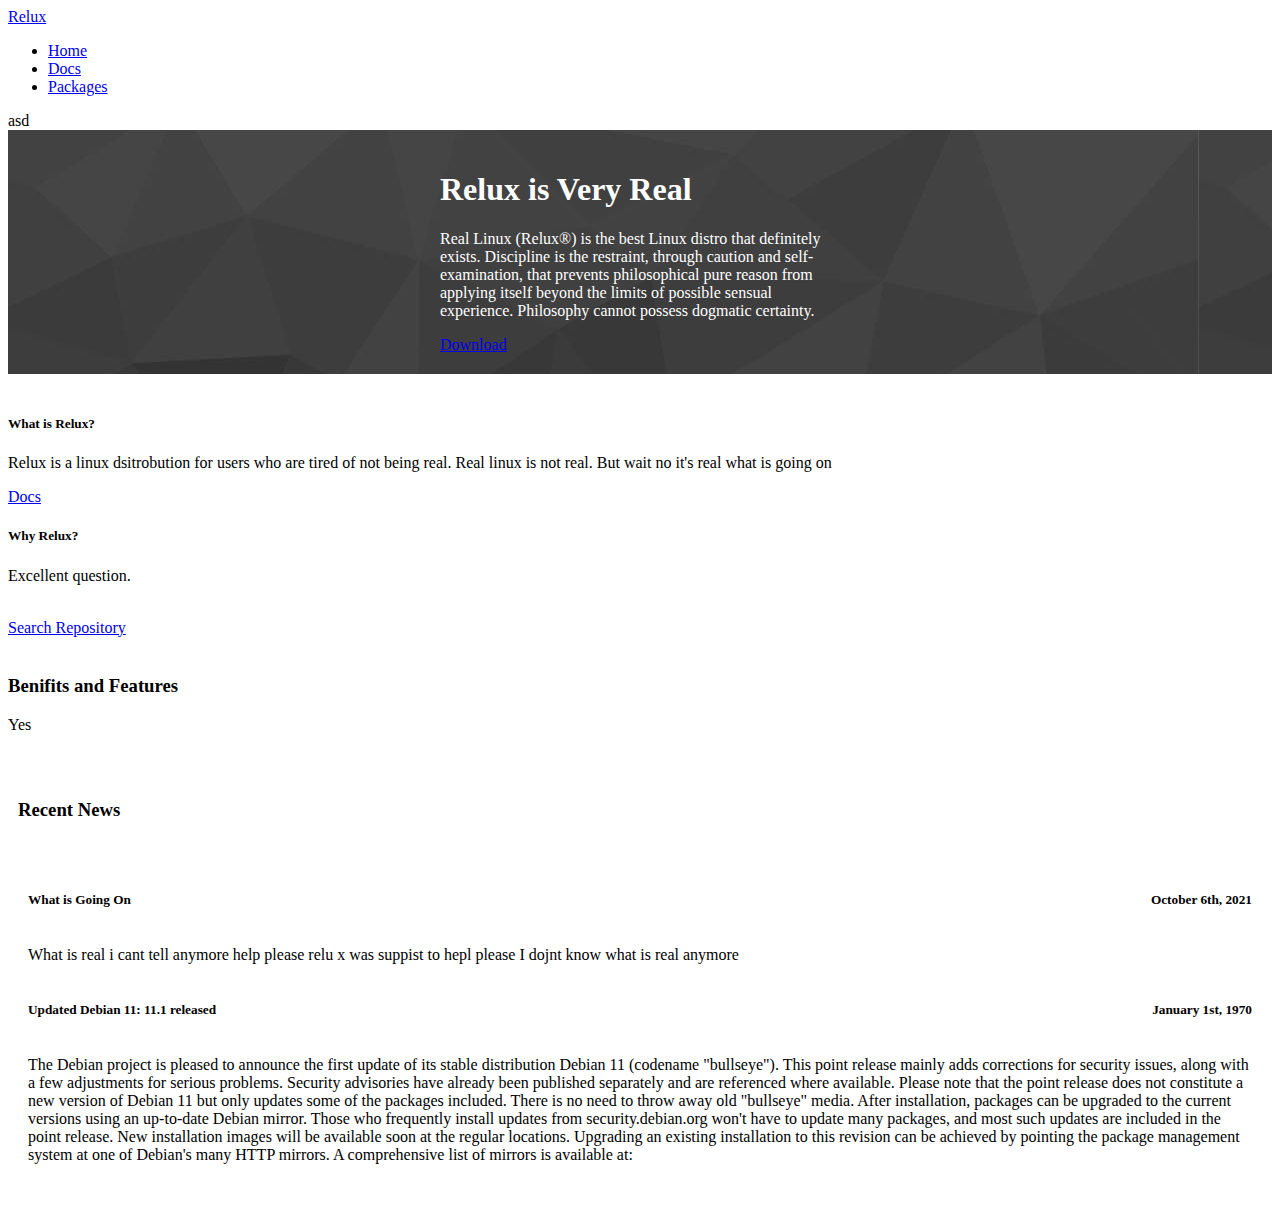
<file: index.html>
<!DOCTYPE html>
<html lang="en">
<head>
  <meta charset="UTF-8">
  <meta http-equiv="X-UA-Compatible" content="IE=edge">
  <meta name="viewport" content="width=device-width, initial-scale=1.0">

  <link href="https://cdn.jsdelivr.net/npm/bootstrap@5.1.1/dist/css/bootstrap.min.css" rel="stylesheet" integrity="sha384-F3w7mX95PdgyTmZZMECAngseQB83DfGTowi0iMjiWaeVhAn4FJkqJByhZMI3AhiU" crossorigin="anonymous">
  <link href="stylesheet.css" rel="stylesheet">
  <title>Real Linux</title>
</head>
<body>

  <div data-include="nav"></div>

    <div class="homecover">
      <div class="wrapper text-center" style="color: white">
        <h1 class="h1">Relux is Very Real</h1>
        <p class="p demo-1" id="textbox">Real Linux (Relux®) is the best Linux distro that definitely exists. 
          Discipline is the restraint, through caution and self-examination, that prevents philosophical pure reason from applying itself beyond the limits of possible sensual experience. 
          Philosophy cannot possess dogmatic certainty. 
        </p>
        <a class="btn btn-primary" href="debian-11.1.0-amd64-netinst.iso" role="button">Download</a>
      </div>
    </div>

    <div class="container overflow-hidden">
      <div class="row row-padding">
        <div class="col">
          <div class="card">
            <div class="card-body">
              <h5 class="card-title">What is Relux?</h5>
              <p class="card-text">Relux is a linux dsitrobution for users who are tired of not being real. Real linux is not real. But wait no it's real what is going on
              </p>
              <!-- <a class="btn btn-primary" href="#" role="button">Docs</a> -->
              <a href="docs.html" class="card-link">Docs</a>
            </div>
          </div>
        </div>
        <div class="col">
          <div class="card">
            <div class="card-body">
              <h5 class="card-title">Why Relux?</h5>
              <p class="card-text">Excellent question.</p>
              <br>
              <!-- <a class="btn btn-primary" href="#" role="button">Docs</a> -->
              <a href="search.html" class="card-link">Search Repository</a>
            </div>
          </div>
        </div>
      </div>
      <div class="row row-padding">
        <h3 class="h3">Benifits and Features</h3>
        <p>Yes</p>
      </div>
      <div class="row row-padding">
        <div class="col border">
          <h3 class="h3" id="generic-padding">Recent News</h3>
            <div class="news-container">
              <div class="card">
                <div class="card-body">
                  <div id="textbox">
                    <h5 class="card-title">What is Going On</h5>
                    <h5 style="text-align:right" class="card-title">October 6th, 2021</h5>
                  </div>
                  <p class="card-text">What is real i cant tell anymore help please relu x was suppist to hepl please I dojnt know what is real anymore</p>
                </div>
              </div>
            <div class="card">
            <div class="card-body">
              <div id="textbox">
                <h5 class="card-title">Updated Debian 11: 11.1 released</h5>
                <h5 style="text-align:right" class="card-title">January 1st, 1970</h5>
              </div>
              <p class="card-text">The Debian project is pleased to announce the first update of its stable distribution Debian 11 (codename "bullseye"). This point release mainly adds corrections for security issues, along with a few adjustments for serious problems. Security advisories have already been published separately and are referenced where available.
                Please note that the point release does not constitute a new version of Debian 11 but only updates some of the packages included. There is no need to throw away old "bullseye" media. After installation, packages can be upgraded to the current versions using an up-to-date Debian mirror.
                Those who frequently install updates from security.debian.org won't have to update many packages, and most such updates are included in the point release.
                New installation images will be available soon at the regular locations.
                Upgrading an existing installation to this revision can be achieved by pointing the package management system at one of Debian's many HTTP mirrors. A comprehensive list of mirrors is available at:
              </p>
            </div>
          </div>
        </div>
      </div>
    </div>
  </div>

  <!--Bootstrap and other JS scripts-->
    <script src="https://cdn.jsdelivr.net/npm/bootstrap@5.1.1/dist/js/bootstrap.bundle.min.js" integrity="sha384-/bQdsTh/da6pkI1MST/rWKFNjaCP5gBSY4sEBT38Q/9RBh9AH40zEOg7Hlq2THRZ" crossorigin="anonymous"></script>
    <script src="https://code.jquery.com/jquery-3.6.0.min.js" integrity="sha256-/xUj+3OJU5yExlq6GSYGSHk7tPXikynS7ogEvDej/m4=" crossorigin="anonymous"></script>
    <script type="text/javascript" src="scripts/scripts.js"></script>
</body>
</html>
</file>
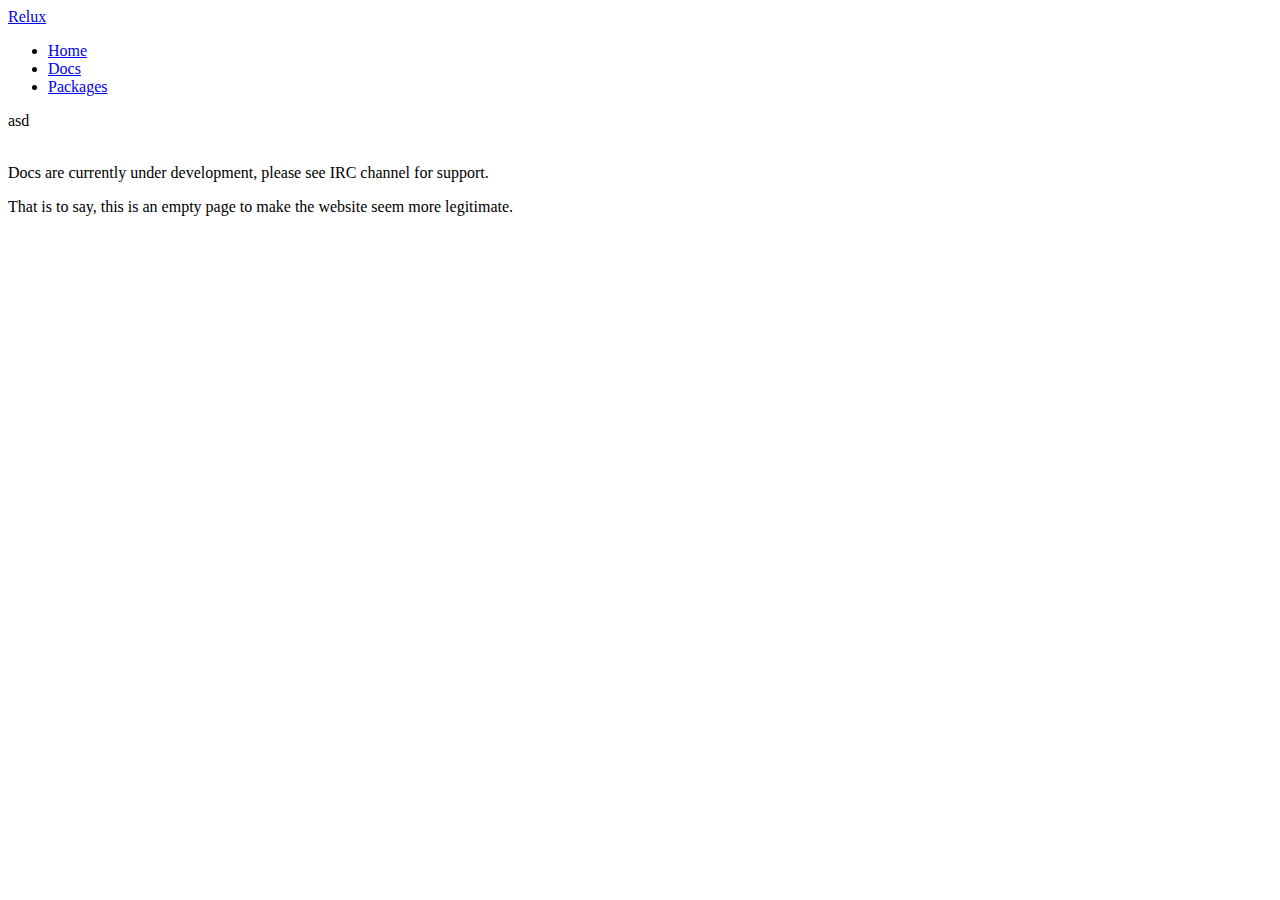
<file: docs.html>
<!DOCTYPE html>
<html lang="en">
<head>
  <meta charset="UTF-8">
  <meta http-equiv="X-UA-Compatible" content="IE=edge">
  <meta name="viewport" content="width=device-width, initial-scale=1.0">

  <link href="https://cdn.jsdelivr.net/npm/bootstrap@5.1.1/dist/css/bootstrap.min.css" rel="stylesheet" integrity="sha384-F3w7mX95PdgyTmZZMECAngseQB83DfGTowi0iMjiWaeVhAn4FJkqJByhZMI3AhiU" crossorigin="anonymous">
  <title>OT CS Capstone</title>
</head>
<body>
  <!--Navbar-->
  <div data-include="nav"></div>
  <!--Whole page container div-->
  <div class="container">
      <br>
      <p class="p">Docs are currently under development, please see IRC channel for support.</p>
      <p class="p">That is to say, this is an empty page to make the website seem more legitimate.</p>

  </div>
  <!--Bootstrap and other JS scripts-->
    <script src="https://cdn.jsdelivr.net/npm/bootstrap@5.1.1/dist/js/bootstrap.bundle.min.js" integrity="sha384-/bQdsTh/da6pkI1MST/rWKFNjaCP5gBSY4sEBT38Q/9RBh9AH40zEOg7Hlq2THRZ" crossorigin="anonymous"></script>
    <script src="https://code.jquery.com/jquery-3.6.0.min.js" integrity="sha256-/xUj+3OJU5yExlq6GSYGSHk7tPXikynS7ogEvDej/m4=" crossorigin="anonymous"></script>
    <script type="text/javascript" src="scripts/scripts.js"></script>
</body>
</html>
</file>
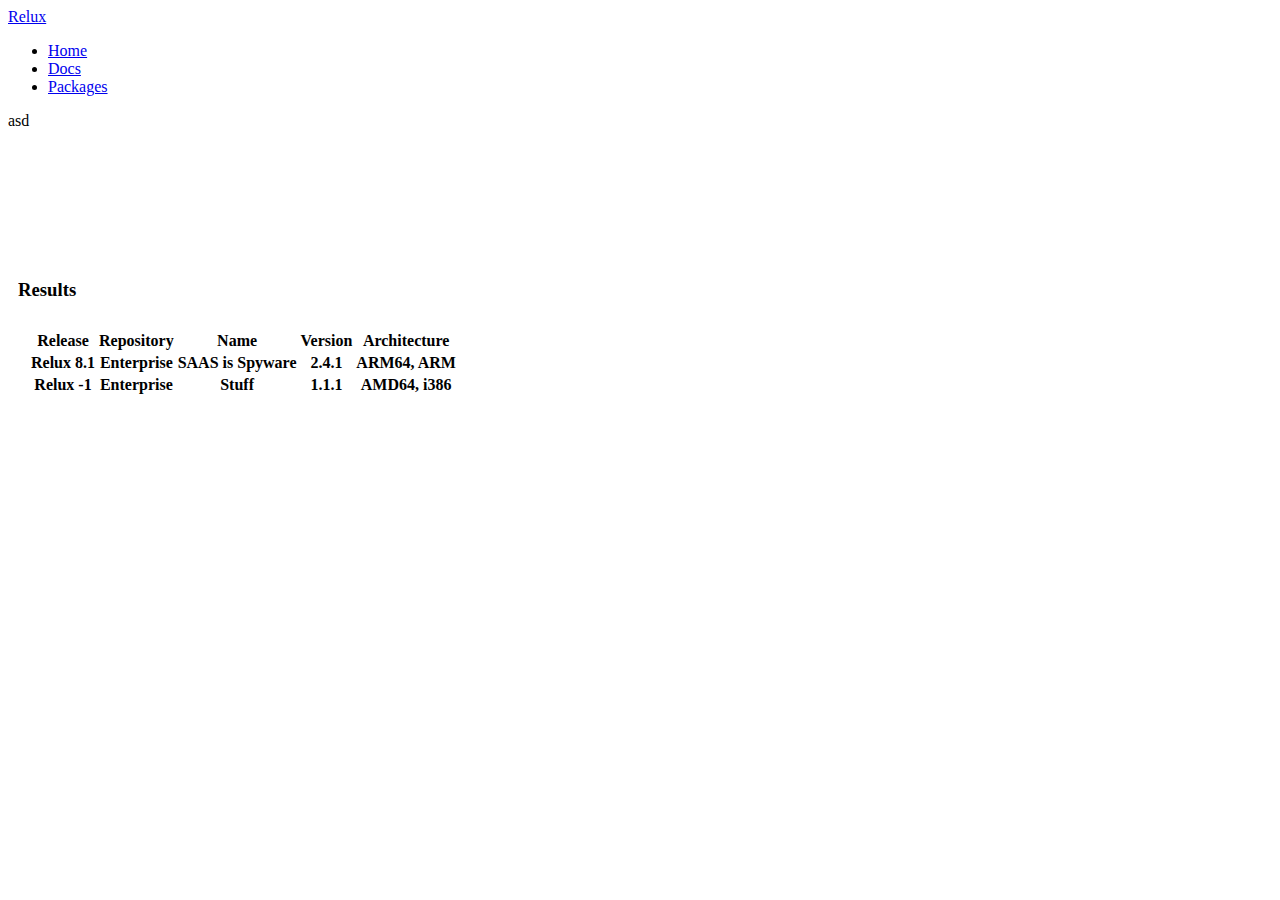
<file: results.html>
<!DOCTYPE html>
<html lang="en">
<head>
  <meta charset="UTF-8">
  <meta http-equiv="X-UA-Compatible" content="IE=edge">
  <meta name="viewport" content="width=device-width, initial-scale=1.0">
  <link href="stylesheet.css" rel="stylesheet">

  <link href="https://cdn.jsdelivr.net/npm/bootstrap@5.1.1/dist/css/bootstrap.min.css" rel="stylesheet" integrity="sha384-F3w7mX95PdgyTmZZMECAngseQB83DfGTowi0iMjiWaeVhAn4FJkqJByhZMI3AhiU" crossorigin="anonymous">
  <title>OT CS Capstone</title>
</head>
<body>
  <!--Navbar-->
  <div data-include="nav"></div>

  <div class="bg-dark">
    <div class="wrapper " style="color: white">
      <h1 class="h1">Search Packages</h1>
    </div>
  </div>

  <!--Whole page container div-->
  <div class="container results">
      <h3 class="h3">Results</h3>
        <div class="results-table">
          <table class="table table-striped releases">
            <thead>
                <tr>
                  <th scope="col">Release</th>
                  <th scope="col">Repository</th>
                  <th scope="col">Name</th>
                  <th scope="col">Version</th>
                  <th scope="col">Architecture</th>
                </tr>
              </thead>
            <tbody>
                <tr>
                  <th scope="col">Relux 8.1</th>
                  <th scope="col">Enterprise</th>
                  <th scope="col">SAAS is Spyware</th>
                  <th scope="col">2.4.1</th>
                  <th scope="col">ARM64, ARM</th>
                </tr>
                <tr>
                  <th scope="col">Relux -1</th>
                  <th scope="col">Enterprise</th>
                  <th scope="col">Stuff</th>
                  <th scope="col">1.1.1</th>
                  <th scope="col">AMD64, i386</th>
                </tr>
            </tbody>
          </table>
        </div>
  </div>
  <!--Bootstrap and other JS scripts-->
    <script src="https://cdn.jsdelivr.net/npm/bootstrap@5.1.1/dist/js/bootstrap.bundle.min.js" integrity="sha384-/bQdsTh/da6pkI1MST/rWKFNjaCP5gBSY4sEBT38Q/9RBh9AH40zEOg7Hlq2THRZ" crossorigin="anonymous"></script>
    <script src="https://code.jquery.com/jquery-3.6.0.min.js" integrity="sha256-/xUj+3OJU5yExlq6GSYGSHk7tPXikynS7ogEvDej/m4=" crossorigin="anonymous"></script>
    <script type="text/javascript" src="scripts/scripts.js"></script>
</body>
</html>
</file>
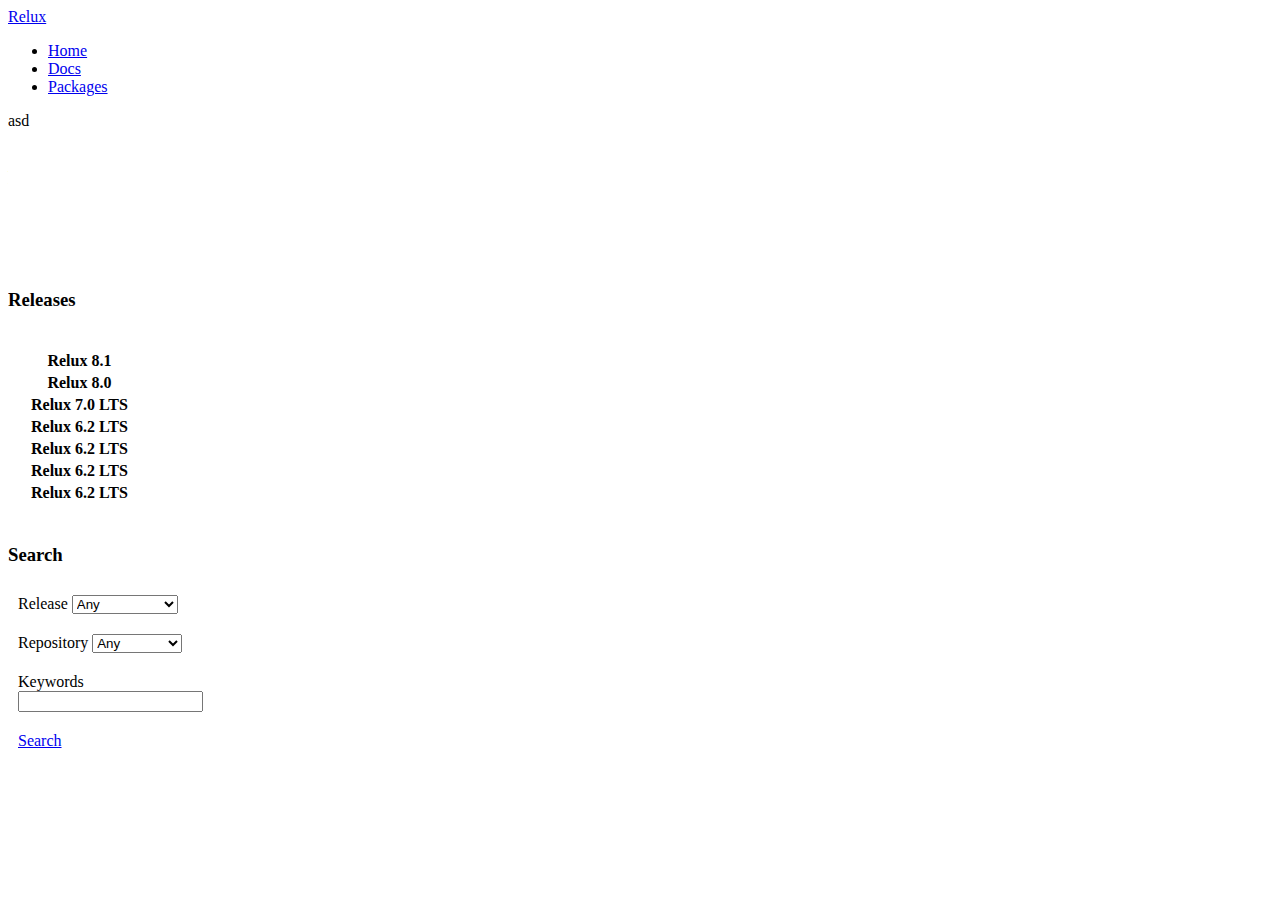
<file: search.html>
<!DOCTYPE html>
<html lang="en">
<head>
  <meta charset="UTF-8">
  <meta http-equiv="X-UA-Compatible" content="IE=edge">
  <meta name="viewport" content="width=device-width, initial-scale=1.0">
  <link href="stylesheet.css" rel="stylesheet">

  <link href="https://cdn.jsdelivr.net/npm/bootstrap@5.1.1/dist/css/bootstrap.min.css" rel="stylesheet" integrity="sha384-F3w7mX95PdgyTmZZMECAngseQB83DfGTowi0iMjiWaeVhAn4FJkqJByhZMI3AhiU" crossorigin="anonymous">
  <title>OT CS Capstone</title>
</head>
<body>
  <!--Navbar-->
  <div data-include="nav"></div>
    <div class="bg-dark">
      <div class="wrapper " style="color: white">
        <h1 class="h1">Search Packages</h1>
      </div>
    </div>

  <!--Whole page container div-->
  <div class="container">
      <div class="row row-padding">
        <div class="col">
            <h3 class="h3">Releases</h3>
              <div class="releases">
              <table class="table table-striped releases">
                <tr>
                  <th scope="col">Relux 8.1</th>
                </tr>
                <tr>
                  <th scope="col">Relux 8.0</th>
                </tr>
                <tr>
                  <th scope="col">Relux <F4>7.0 LTS</th>
                </tr>
                <tr>
                  <th scope="col">Relux <F2>6.2 LTS</th>
                </tr>
                <tr>
                  <th scope="col">Relux <F2>6.2 LTS</th>
                </tr>
                <tr>
                  <th scope="col">Relux <F2>6.2 LTS</th>
                </tr>
                <tr>
                  <th scope="col">Relux <F2>6.2 LTS</th>
                </tr>
              </table>
              </div>
        </div>
        <div class="col">
          <h3 class="h3">Search</h3>
          <div class="search-element">
          Release
            <select class="form-select" aria-label="Default select example">
              <option selected>Any</option>
              <option value="1">Relux 8.1</option>
              <option value="2">Relux 8.0</option>
              <option value="3">Relux 7.0 LTS</option>
              <option value="4">Relux 6.2 LTS</option>
            </select>
          </div>
          <div class="search-element">
          Repository 
            <select class="form-select" aria-label="Default select example">
              <option selected>Any</option>
              <option value="1">Enterprise</option>
              <option value="2">Community</option>
            </select> 
          </div>
          <div class="search-element">
            Keywords
            <div class="input-group mb-3">
              <input type="text" class="form-control" aria-label="Username" aria-describedby="basic-addon1">
            </div>
          </div>
          <div class="search-element">
          <a class="btn btn-primary float-end" href="results.html" role="button">Search</a>
          </div>
          </div>
        </div>
  </div>
  <!--Bootstrap and other JS scripts-->
    <script src="https://cdn.jsdelivr.net/npm/bootstrap@5.1.1/dist/js/bootstrap.bundle.min.js" integrity="sha384-/bQdsTh/da6pkI1MST/rWKFNjaCP5gBSY4sEBT38Q/9RBh9AH40zEOg7Hlq2THRZ" crossorigin="anonymous"></script>
    <script src="https://code.jquery.com/jquery-3.6.0.min.js" integrity="sha256-/xUj+3OJU5yExlq6GSYGSHk7tPXikynS7ogEvDej/m4=" crossorigin="anonymous"></script>
    <script type="text/javascript" src="scripts/scripts.js"></script>
</body>
</html>
</file>
<file: stylesheet.css>
.homecover{
    background-image: url(images/dark.jpg);
}

#textbox {
    display: flex;
    justify-content: space-between;
}

.wrapper {
  padding: 20px;
  max-width: 400px;
  margin: auto;
}

.demo-1 {
  overflow: hidden;
  display: -webkit-box;
  -webkit-line-clamp: 3;
  -webkit-box-orient: vertical;
}

.news-container {
  padding: 20px;
  margin: auto;
}

.row-padding {
  padding-top: 20px;
}

.search-form {
  padding: 10px;
}

.search-header {
  background-color: black;
}

.search-element {
  padding: 10px;
}

.releases {
  padding: 10px;
}

.results {
  padding: 10px;
}

#generic-padding {
  padding: 10px;
}
</file>
